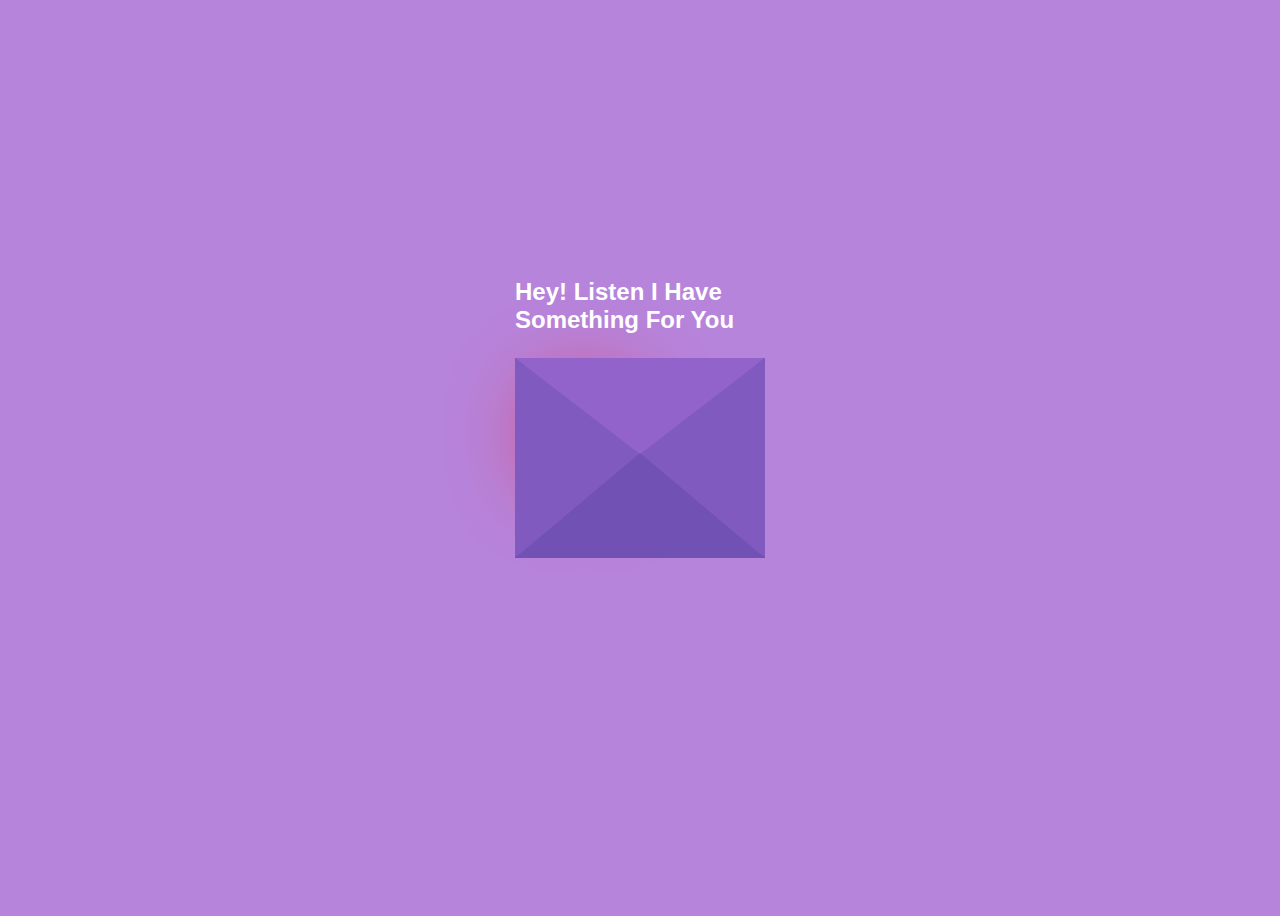
<file: index.html>
<!DOCTYPE html>
<html lang="en">
  <head>
    <meta charset="UTF-8" />
    <meta name="viewport" content="width=device-width, initial-scale=1.0" />
    <title>Sorry Meenu</title>
    <link rel="stylesheet" href="Style3.css" />
  </head>
  <body>
    <div class="envelope">
      <div class="back"></div>
      <div class="letter">
        <div class="heart"></div>
        <div class="text">
          <p>
            I know you  <br />
            are mad on me <br />
            so i made <br />
            this for you
          </p>
         <a href="./new.html">Click here</a>
        </div>
      </div>
      <div class="front"></div>
      <div class="top"></div>
      <div class="shadow"></div>
      <div class="text1">
        <h2>Hey! Listen I Have Something For You</h2>
      </div>
    </div>
  </body>
</html>
</file>
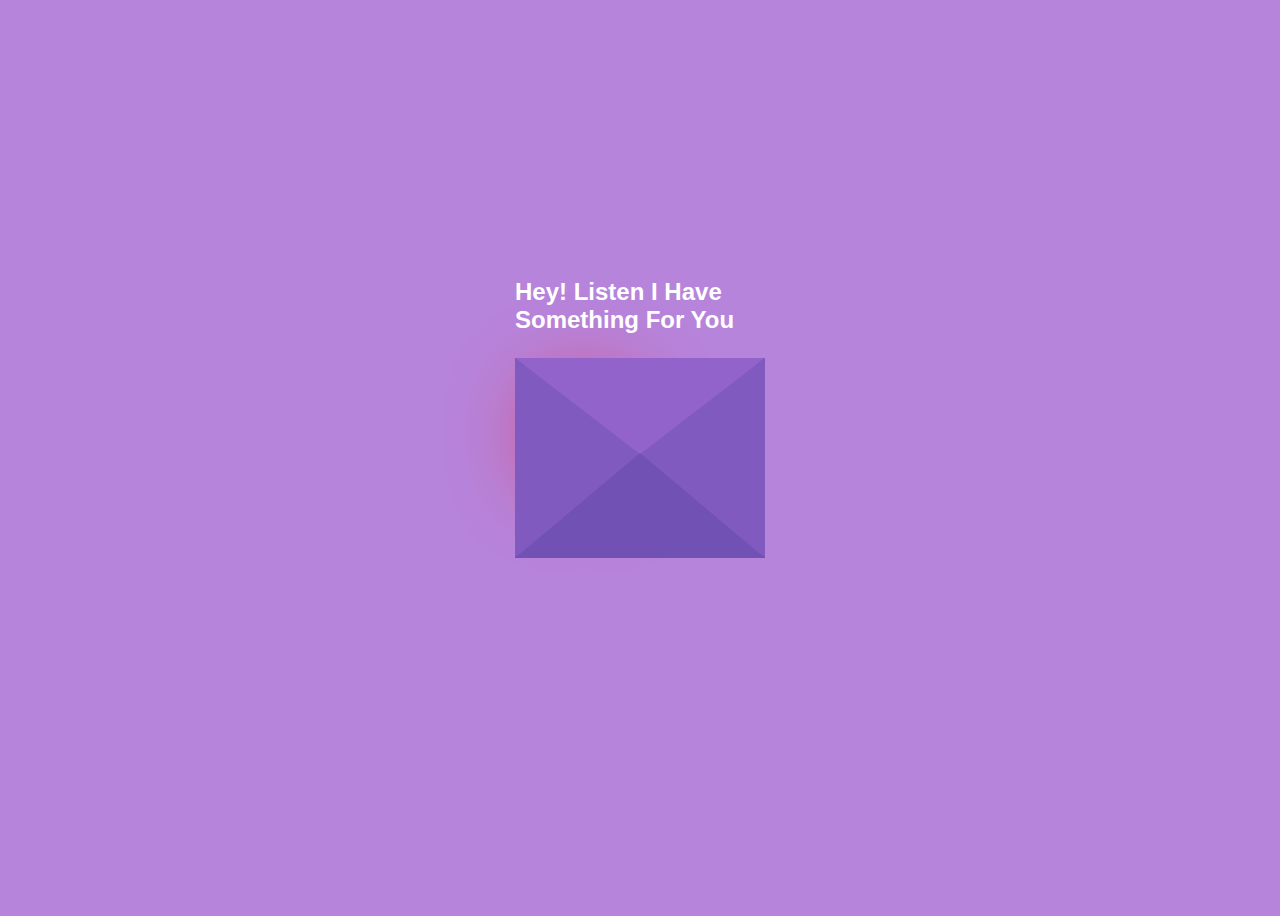
<file: inndex.html>
<!DOCTYPE html>
<html lang="en">
  <head>
    <meta charset="UTF-8" />
    <meta name="viewport" content="width=device-width, initial-scale=1.0" />
    <title>Sorry Meenu</title>
    <link rel="stylesheet" href="Style3.css" />
  </head>
  <body>
    <div class="envelope">
      <div class="back"></div>
      <div class="letter">
        <div class="heart"></div>
        <div class="text">
          <p>
            I know you  <br />
            are mad on me <br />
            so i made <br />
            this for you
          </p>
          <a href="new.html">Click here</a>
        </div>
      </div>
      <div class="front"></div>
      <div class="top"></div>
      <div class="shadow"></div>
      <div class="text1">
        <h2>Hey! Listen I Have Something For You</h2>
      </div>
    </div>
  </body>
</html>
</file>
<file: Style3.css>
body {
    display: flex;
    align-items: center;
    justify-content: center;
    height: 100vh;
    background: #b784db;
  }
  .envelope {
    position: relative;
    cursor: pointer;
  }
  
  .back {
    position: relative;
    width: 250px;
    height: 200px;
    background: #6247aa;
  }
  .front {
    position: absolute;
    border-right: 130px solid #815ac0;
    border-top: 100px solid transparent;
    border-bottom: 100px solid transparent;
    height: 0;
    width: 0;
    top: 0;
    left: 120px;
    z-index: 3;
  }
  .front:before {
    content: "";
    position: absolute;
    border-left: 130px solid #815ac0;
    border-top: 100px solid transparent;
    border-bottom: 100px solid transparent;
    height: 0;
    width: 0;
    top: -100px;
    left: -120px;
  }
  .front:after {
    content: "";
    position: absolute;
    border-bottom: 105px solid #7251b5;
    border-left: 125px solid transparent;
    border-right: 125px solid transparent;
    height: 0;
    width: 0;
    top: -5px;
    left: -120px;
  }
  .top {
    position: absolute;
    border-top: 105px solid #9163cb;
    border-left: 125px solid transparent;
    border-right: 125px solid transparent;
    height: 0;
    width: 0;
    top: 0;
    transform-origin: top;
    transition: 0.4s;
  }
  .envelope:hover .top {
    transform: rotateX(160deg);
  }
  .letter {
    position: absolute;
    background: white;
    width: 230px;
    height: 180px;
    top: 10px;
    left: 10px;
    transition: 0.2s;
  }
  .envelope:hover .letter {
    transform: translateY(-100px);
    z-index: 2;
  }
  .text1 {
    position: absolute;
    color: white;
    font-family: sans-serif;
    top: -50%;
  }
  .text {
    text-align: center;
    font-size: 11px;
    font-family: Arial, Helvetica, sans-serif;
    margin-top: 20px;
    font-weight: bold;
    color: black;
    position: relative;
    top: -20px;
    left: 20px;
  }
  
  /*---heart -----*/
  .heart {
    background-color: red;
    height: 70px;
    width: 70px;
    position: relative;
    top: 20px;
    left: 20px;
    transform: rotate(-45deg);
    box-shadow: -5px 10px 90px red;
    animation: untoldcoding 0.8s linear infinite;
  }
  
  @keyframes untoldcoding {
    0% {
      transform: rotate(-45deg) scale(1.05);
    }
    70% {
      transform: rotate(-45deg) scale(1);
    }
    100% {
      transform: rotate(-45deg) scale(0.8);
    }
  }
  .heart:before {
    content: "";
    position: absolute;
    height: 70px;
    width: 70px;
    background-color: red;
    top: -40px;
    border-radius: 50px;
  }
  .heart:after {
    content: "";
    position: absolute;
    height: 70px;
    width: 70px;
    background-color: red;
    right: -40px;
    border-radius: 50px;
  }
</file>
